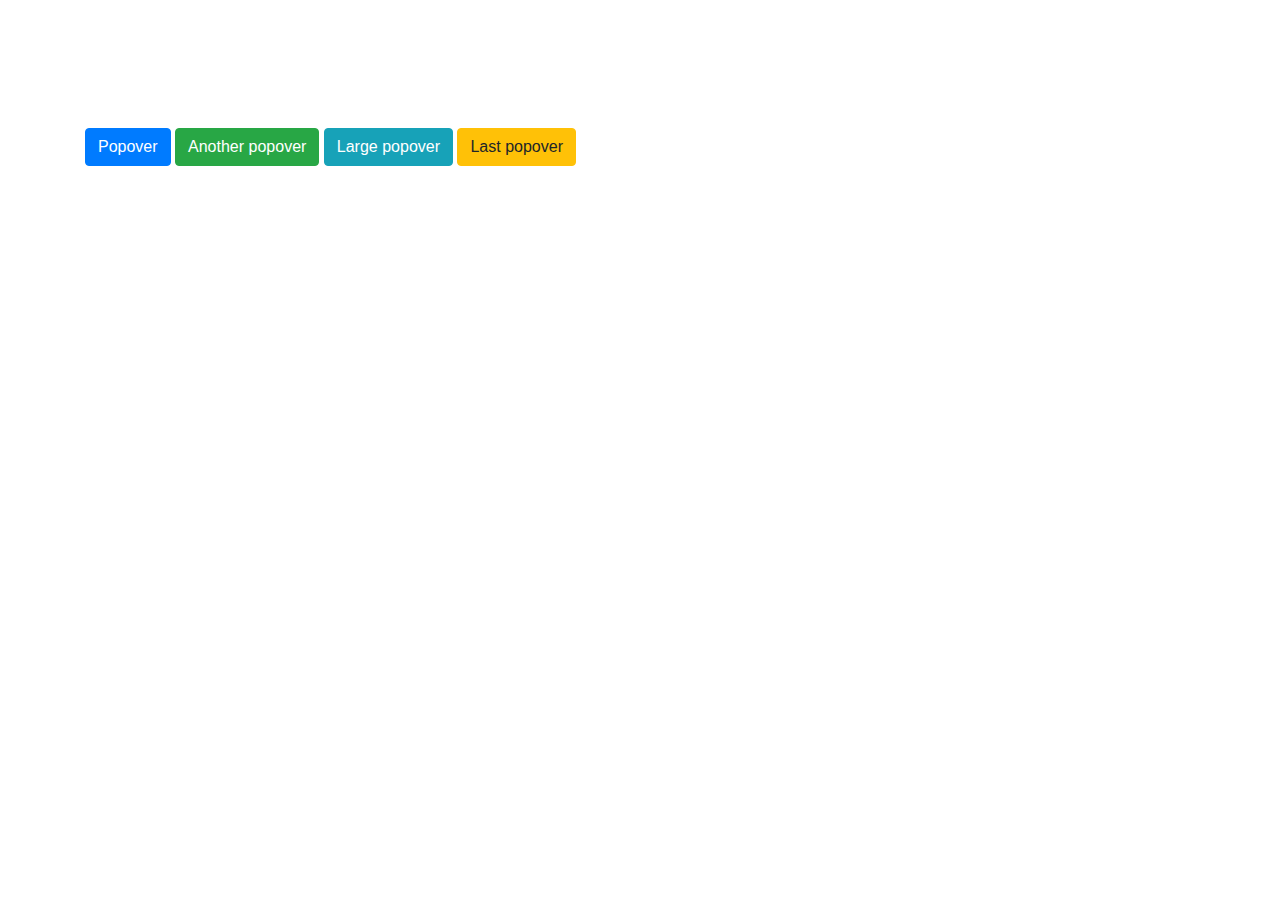
<file: Bootstrap 11-dars/index2.html>
<!DOCTYPE html>
<html lang="en">
<head>
    <meta charset="UTF-8">
    <title>Title</title>
    <link rel="stylesheet" href="css/bootstrap.css">
    <link rel="stylesheet" href="css/main2.css">
</head>
<body>
<div class="container">
    <div class="row my-5">
        <div class="col-md-6 mt-lg-5">
            <button type="button" class="btn btn-primary">
                 Popover
            </button>
            <button type="button" class="btn btn-success">
               Another popover
            </button>
            <button type="button" class="btn btn-info" data-placement="top" data-toggle="popover" title="Popover title" data-content="A larger popover to demonstrate the max-width of the Bootstrap popover.">
                Large popover
            </button>
            <button type="button" class="btn btn-warning">
               Last popover
            </button>
        </div>
    </div>
</div>
<script src="js/jQuery.min.js"></script>
<script src="js/src/popover.js"></script>
<script src="js/bootstrap.js"></script>
<script src="js/main.js"></script>
</body>
</html>
</file>
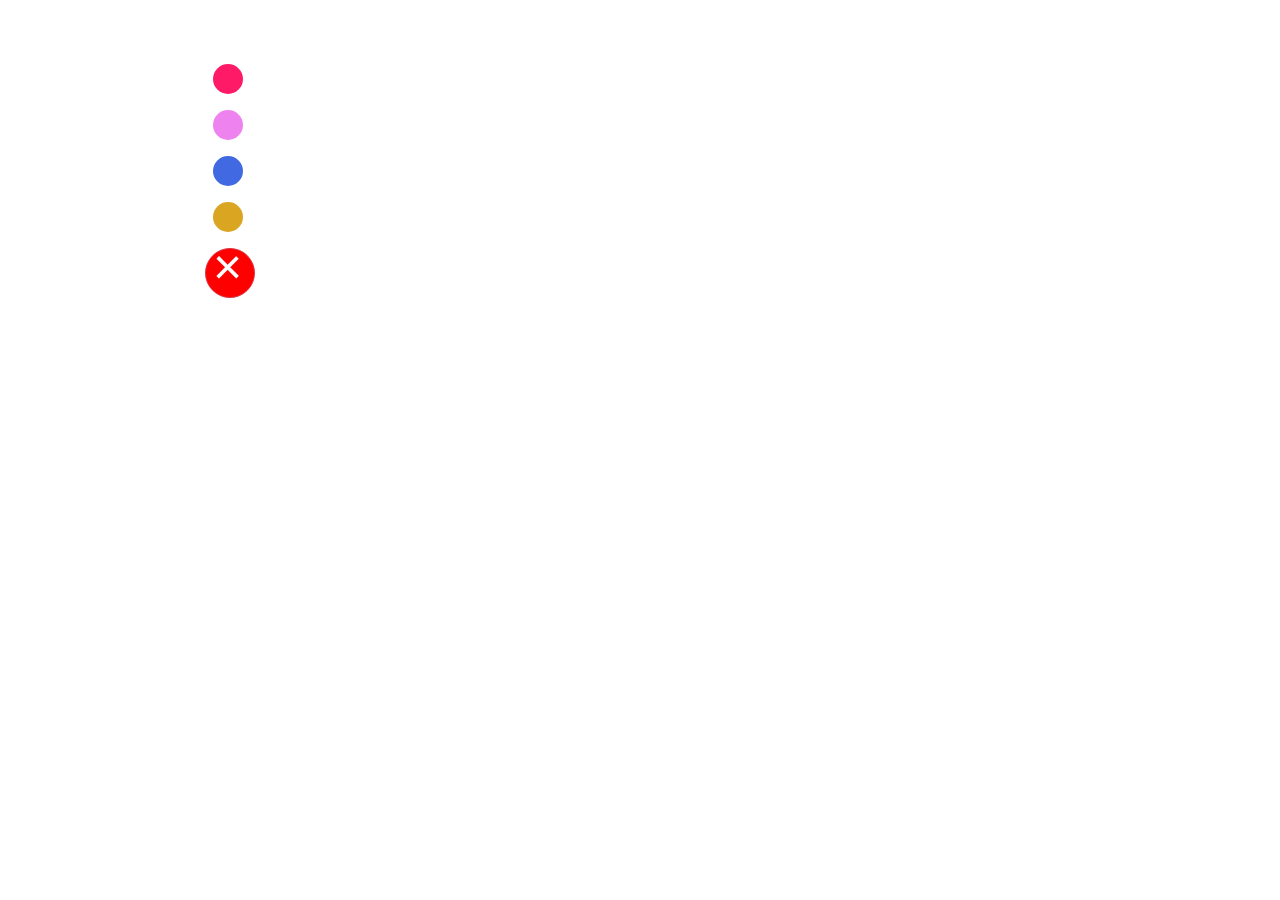
<file: Bootstrap 11-dars/index7.html>
<!DOCTYPE html>
<html lang="en">
<head>
    <meta charset="UTF-8">
    <title>Title</title>
    <link rel="stylesheet" href="css/bootstrap.css">
    <link rel="stylesheet" href="css/main7.css">
</head>
<body>
<div class="container">
    <div class="row my-5 ml-lg-5">
        <div class="col-md-1">
           <div class="f1 mt-3"></div>
           <div class="f2 mt-3"></div>
           <div class="f3 mt-3"></div>
           <div class="f4 mt-3"></div>
            <button type="button" class="btn btn-danger mt-3  f5" data-placement="left" data-toggle="tooltip" title="Background Tasks">
                <span style="font-size: 50px;position: relative;top: -25px;left: -5px">&times;</span>
            </button>
        </div>
    </div>
</div>
<script src="js/jQuery.min.js"></script>
<script src="js/src/popover.js"></script>
<script src="js/bootstrap.js"></script>
<script src="js/main.js"></script>
</body>
</html>
</file>
<file: Bootstrap 11-dars/css/main2.css>
.row{
    margin-top: 80px !important;
}
</file>
<file: Bootstrap 11-dars/css/main7.css>
.f1{
    width: 30px;
    height: 30px;
    background-color: #ff1a67;
    border-radius: 50px;
    margin-left: 65px;
}
.f2{
    width: 30px;
    height: 30px;
    background-color: violet;
    border-radius: 50px;
    margin-left: 65px;
}
.f3{
    width: 30px;
    height: 30px;
    background-color: royalblue;
    border-radius: 50px;
    margin-left: 65px;
}
.f4{
    width: 30px;
    height: 30px;
    background-color: goldenrod;
    border-radius: 50px;
    margin-left: 65px;
}
.f5{
    width: 50px;
    height: 50px;
    background-color: red;
    border-radius: 60px;
    margin-left: 57px;
}
</file>
